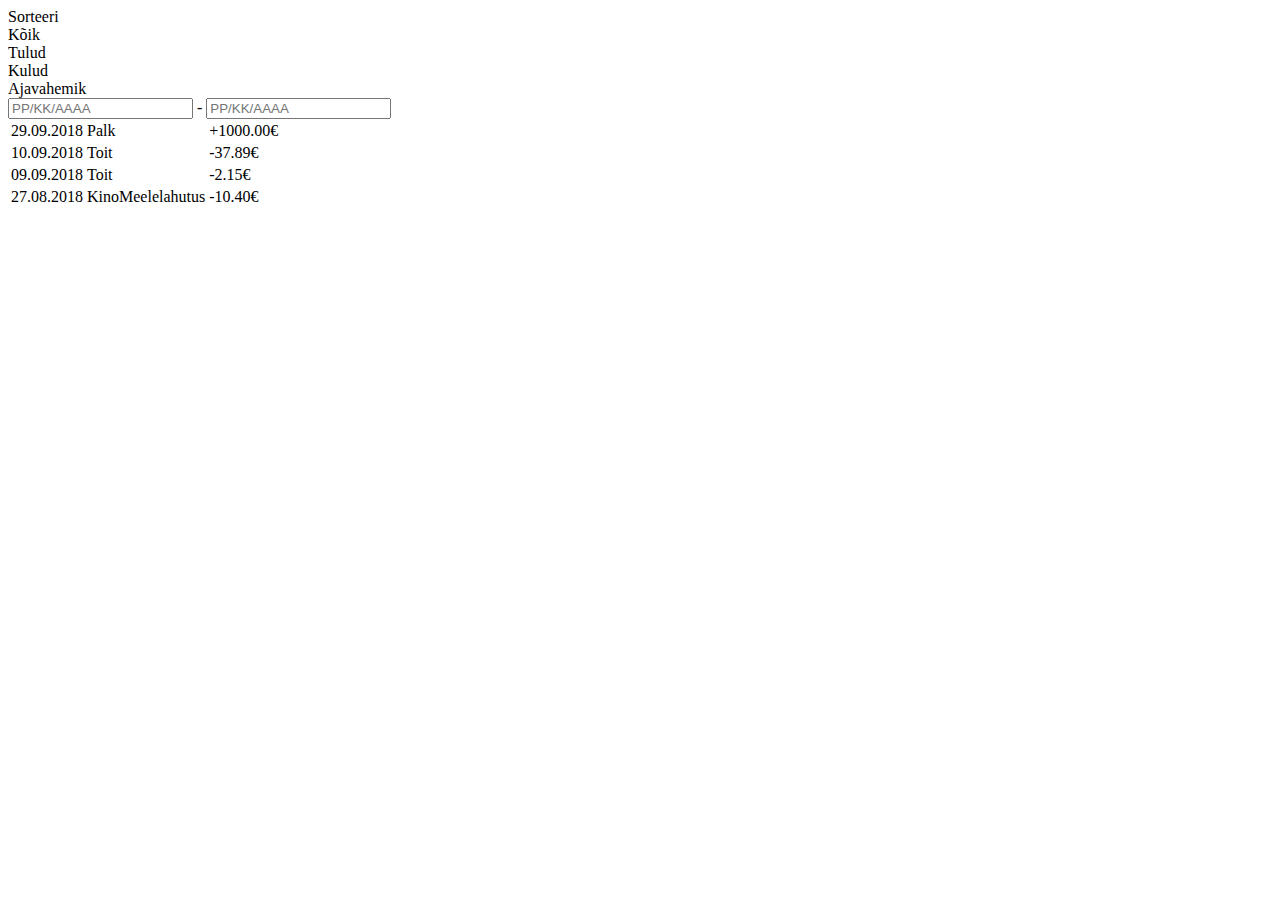
<file: src/main/resources/templates/home/kulud-tulud.html>
<div th:replace="page-components/header"></div>
<body>
	<div id="main" class="add-expenses-screen">
			<div th:replace="page-components/sidebar"></div>

			<div class="main-window">
				<h1 th:text="${pageTitle}"></h1>
				<div class="filter">
					<div class="description">Sorteeri</div>
					<div class="option">Kõik</div>
					<div class="option active">Tulud</div>
					<div class="option">Kulud</div>
				</div>

				<div class="filter">
					<div class="description">Ajavahemik</div>
					<input type="text" class="field" placeholder="PP/KK/AAAA" title="Alguskuupäev"> - <input type="text" class="field" placeholder="PP/KK/AAAA" title="Lõppkuupäev">
				</div>
				<table>
					<tr class="income">
						<td class="date">29.09.2018</td>
						<td class="tags"><span data-tag="Palk">Palk</span></td>
						<td class="amount">+1000.00€</td>
					</tr>
					<tr class="expense">
						<td class="date">10.09.2018</td>
						<td class="tags"><span data-tag="Toit">Toit</span></td>
						<td class="amount">-37.89€</td>
					</tr>
					<tr class="expense">
						<td class="date">09.09.2018</td>
						<td class="tags"><span data-tag="Toit">Toit</span></td>
						<td class="amount">-2.15€</td>
					</tr>
					<tr class="expense">
						<td class="date">27.08.2018</td>
						<td class="tags"><span data-tag="Kino">Kino</span><span data-tag="Meelelahutus">Meelelahutus</span></td>
						<td class="amount">-10.40€</td>
					</tr>
				</table>
			</div>

	</div>
</body>
</html>
</file>
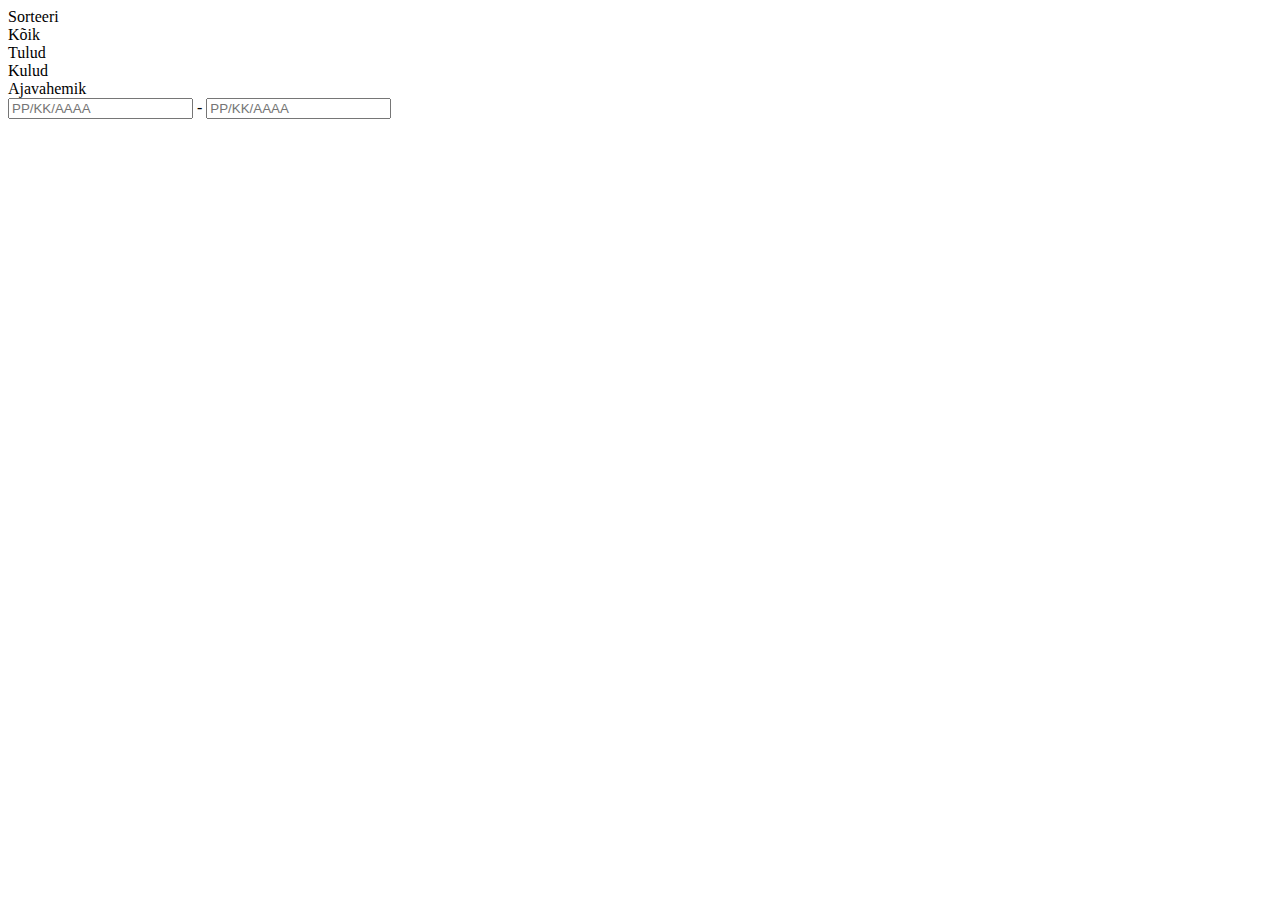
<file: src/main/resources/templates/home/stats.html>
<div th:replace="page-components/header"></div>
<body>
	<div id="main" class="add-expenses-screen">
			<div th:replace="page-components/sidebar"></div>
			<div class="main-window">
				<h1 th:text="${pageTitle}"></h1>
				<div class="filter">
					<div class="description">Sorteeri</div>
					<div class="option">Kõik</div>
					<div class="option">Tulud</div>
					<div class="option">Kulud</div>
				</div>
				<div class="filter">
					<div class="description">Ajavahemik</div>
					<input type="text" class="field" placeholder="PP/KK/AAAA"> - <input type="text" class="field" placeholder="PP/KK/AAAA">
				</div>
				<canvas id="myChart" width="400" height="200"></canvas>
				<script>
					var ctx = document.getElementById("myChart").getContext('2d');
					var myChart = new Chart(ctx, {
					    type: 'bar',
					    data: {
					        labels: ["Red", "Blue", "Yellow", "Green", "Purple", "Orange"],
					        datasets: [{
					            label: 'Rahakulu',
					            data: [12, 19, 3, 5, 2, 3],
					            backgroundColor: [
					                'rgba(255, 99, 132, 0.2)',
					                'rgba(54, 162, 235, 0.2)',
					                'rgba(255, 206, 86, 0.2)',
					                'rgba(75, 192, 192, 0.2)',
					                'rgba(153, 102, 255, 0.2)',
					                'rgba(255, 159, 64, 0.2)'
					            ],
					            borderColor: [
					                'rgba(255,99,132,1)',
					                'rgba(54, 162, 235, 1)',
					                'rgba(255, 206, 86, 1)',
					                'rgba(75, 192, 192, 1)',
					                'rgba(153, 102, 255, 1)',
					                'rgba(255, 159, 64, 1)'
					            ],
					            borderWidth: 1
					        }]
					    },
					    options: {
					        scales: {
					            yAxes: [{
					                ticks: {
					                    beginAtZero:true
					                }
					            }]
					        }
					    }
					});
				</script>
			</div>

	</div>
</body>
</html>
</file>
